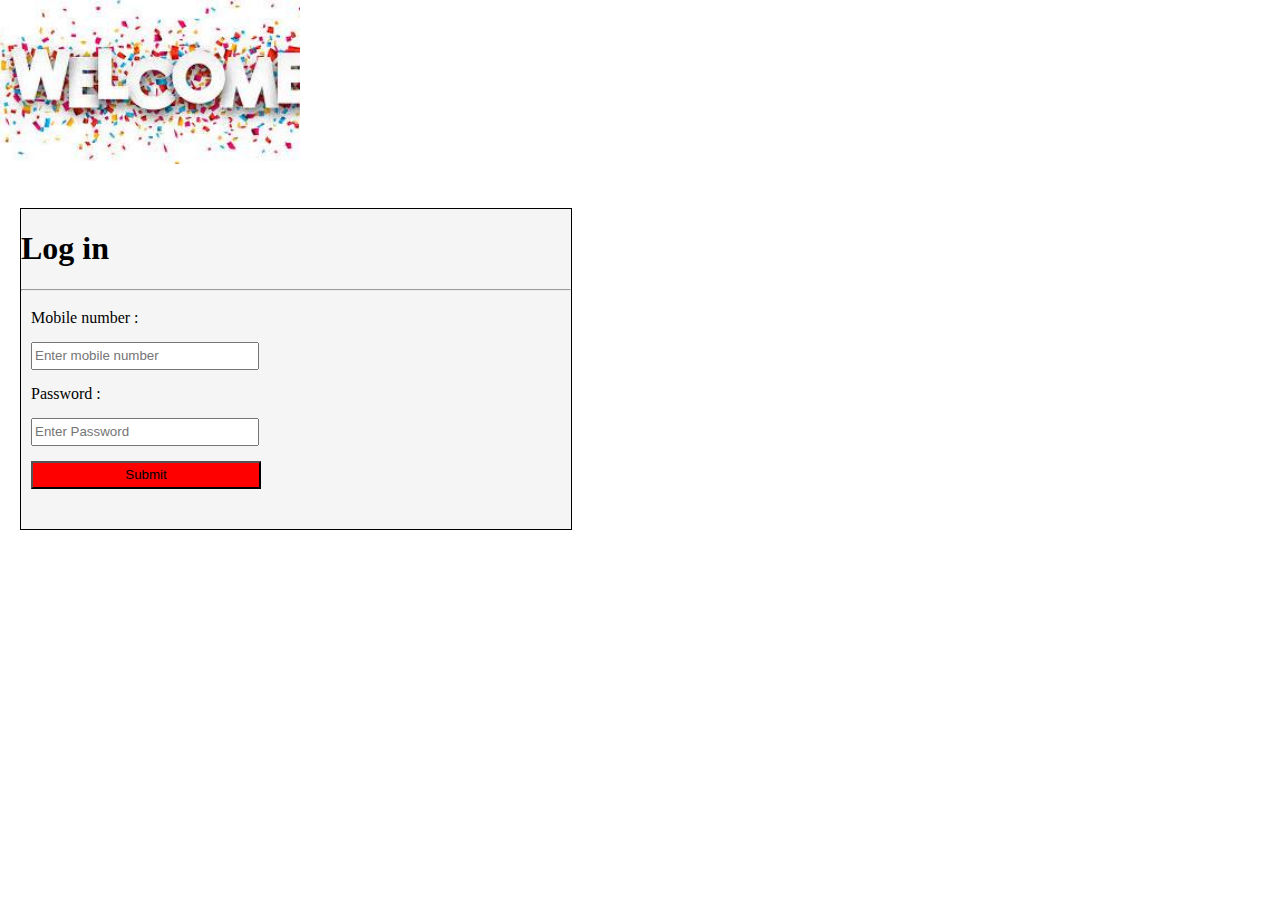
<file: cart.html>
<!DOCTYPE html>
<html lang="en">
<head>
    <meta charset="UTF-8">
    <meta name="viewport" content="width=device-width, initial-scale=1.0">
    <title>Document</title>

    <link rel="stylesheet" href="style.css">
</head>
<body>
    <h1>Cart Page</h1>
  
    <h1 id="cart-total">Cart-total</h1>
    
    <div id="products"></div>
    
</body>
</html>
<script src="./script_cart.js"></script>
</file>
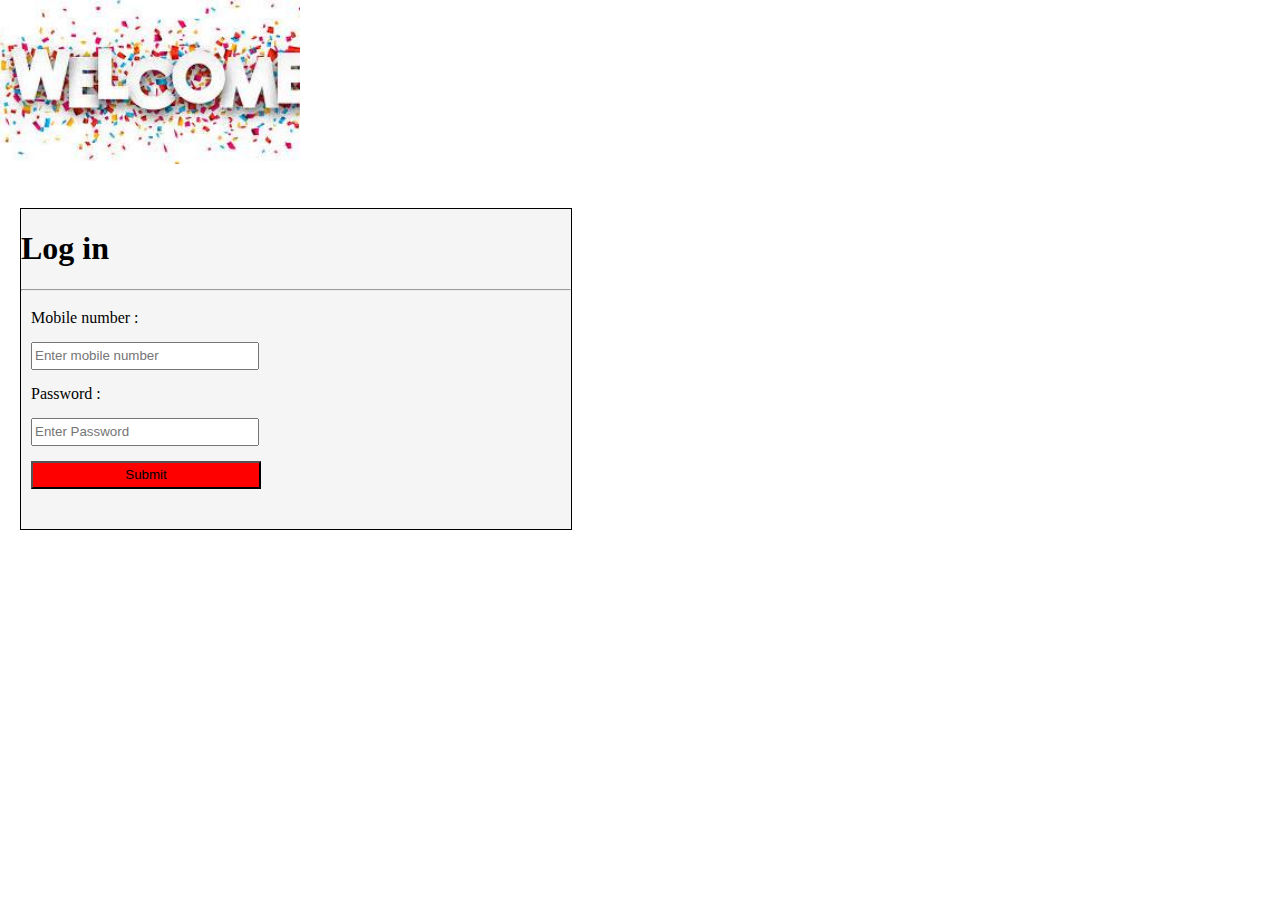
<file: login.html>
<!DOCTYPE html>
<html lang="en">
<head>
    <meta charset="UTF-8">
    <meta name="viewport" content="width=device-width, initial-scale=1.0">
    <title>Document</title>

    <link rel="stylesheet" href="style.css">
</head>
<body>
    <div> <img class="welcome" src="./welcome.jpg" alt="Welcome">
<div id="loginbox">
    <h1>Log in</h1>
    <hr>
    <div id="login">
    <form id="form">
        <label>Mobile number :</label>
        <input id="email" type="text" placeholder="Enter mobile number">
        <label >Password :</label>
        <input id="password" type="password" placeholder="Enter Password">
        <input class="loginbutton" type="submit">
    </form>
</div>
</div>

</body>
</html>
<script src="./script_login.js"></script>
</file>
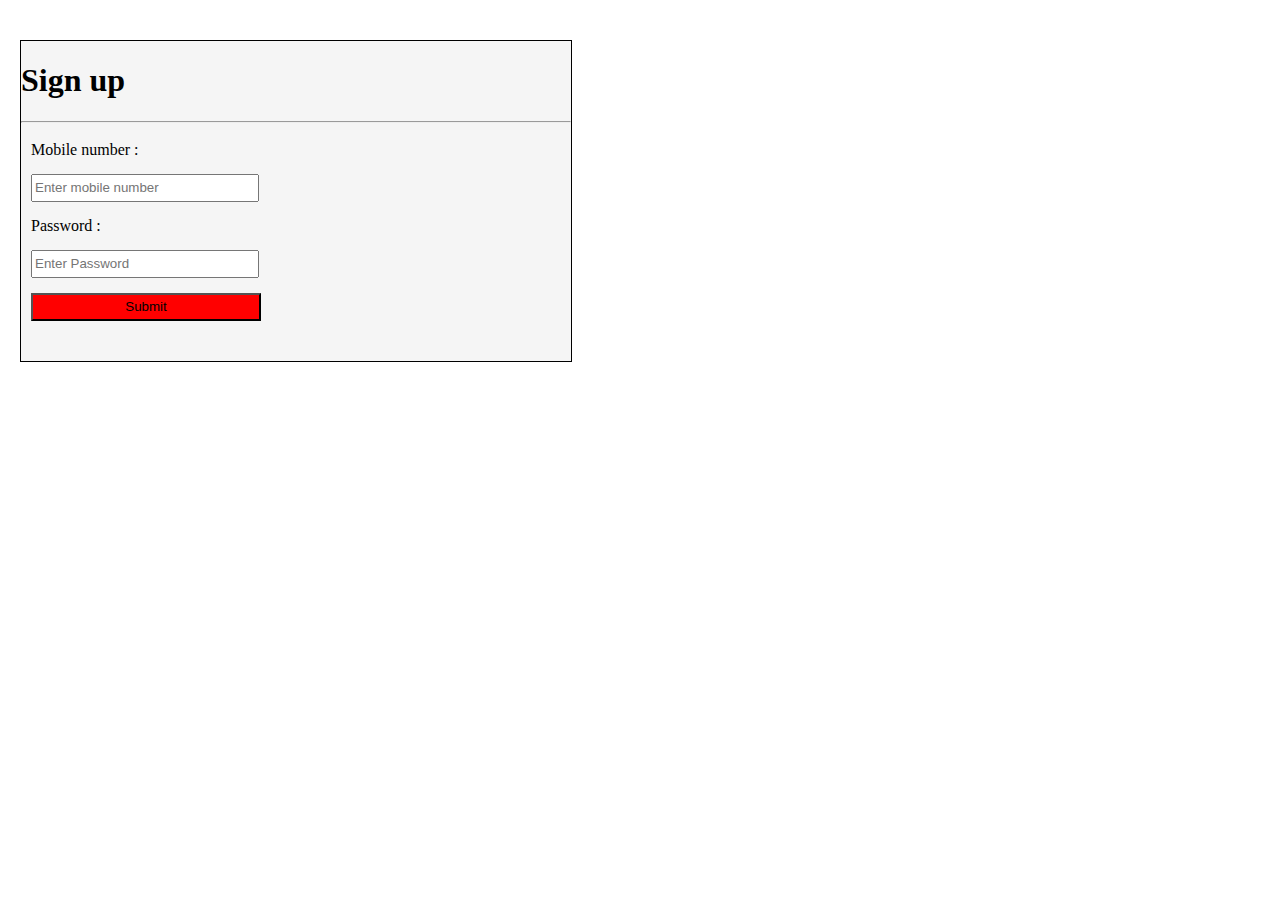
<file: signup.html>
<!DOCTYPE html>
<html lang="en">
<head>
    <meta charset="UTF-8">
    <meta name="viewport" content="width=device-width, initial-scale=1.0">
    <title>Document</title>

    <link rel="stylesheet" href="style.css">
</head>
<body>
<div id="loginbox">
    <h1>Sign up</h1>
    <hr>
    <div id="login">
    <form id="form">
        <label>Mobile number :</label>
        <input id="email" type="text" placeholder="Enter mobile number">
        <label >Password :</label>
        <input id="password" type="password" placeholder="Enter Password">
        <input class="loginbutton" type="submit">
    </form>
</div>
</div>
</body>
</html>
<script src="./script_signup.js"> </script>
</file>
<file: style.css>
body{
    margin: 0%;
}
#headline{
 display: flex;
 justify-content: flex-end;
 gap: 10px;
 background-color: red;
 align-items: center;
 height: 30px;
 font-weight: bolder; 
 font-size: 14px;
}
#headline > div > a {
    text-decoration: none;
    color: white;
}
#search-bar{
    display: flex;
    justify-content: space-between;
    background-color: red;
    color: white;
}
#user{
    display: flex;
    align-items: center;
    gap: 20px;
}
.Relianceimage{
    margin-left: 35px;
    height: 50px;
}

#user > div > a{
    color: white;
    text-decoration: none;
}

.login{
    height: 20px;
    width: 23px;
}
.cart{
    height: 15px;
    width: 20px; 
}
.signup{
    height: 20px;
    width: 23px;  
  
}
.Searchproducts{
    margin-left: 60px;
    margin-top: 8px;
    width: 520px;
    height: 30px;
    border-radius: 20px;
    display: flex;
    align-items: center;
    border: 1px solid grey;
    padding-left: 20px;
    
}

#loginbox{
    margin-top: 40px;
    margin-left: 20px;
    width: 550px;
    height: 320px;
    border: 1px solid;
    background-color: whitesmoke
}
#form{
    display: flex;
    flex-direction:column;
    gap: 15px;
    padding: 10px;
}
#email{
    width: 220px;
    height: 22px;
}
#password{
    width: 220px;
    height: 22px;
}
.loginbutton{
    width: 230px;
    height: 28px;
    background-color: red;
}
.navbar {
    background-color: darkblue;
    overflow: hidden;
    display: flex;
    justify-content: space-evenly;
}
a{
    color: white;
    text-decoration: none;
    font-size: 15px;
}
.nav-item {
    color: white;
    float: left;
    display: block;
    text-align: center;
    padding: 14px 16px;  
}

.dropdown {
    display: inline-block;
}

.dropdown-content {
    display: none;
    position: absolute;
    background-color:darkblue;
    
}

.dropdown-content a {
    color: white;
    padding: 12px 16px;
    display: block;   
} 

.nav-item:hover, .dropdown:hover .nav-item {
    background-color: red;   

}

.dropdown:hover .dropdown-content {
    display: block;
}
#products{
    display: grid;
    grid-template-columns: repeat(3, 1fr);
    gap:10px;
}
#products > div{
    padding:8px;
    box-shadow: rgba(0, 0, 0, 0.16) 0px 1px 4px;
}
#table{
    background-color:darkblue;
    color: white;
    width: 100%;
    line-height: 30px;
}
.tablebody{
    text-align: center;
}
#tags{
    background-color: darkblue;
    color: white;
    display: flex;
    justify-content: space-evenly;
}
#logo{
   display: flex;
   justify-content: space-around;
    background-color: darkblue;
}
.icon{
    display: flex;
}
.icon> div >img{
    width: 30px;
    margin-left: 20px;
}
.storelogo{
    display: flex;
    
}
.storelogo > div > img{
    width: 120px;
    margin-right: 10px;
}
.bottom{
    text-align: center;
    background-color: rgb(21, 21, 81);
    color: white;
    margin-top: -19px;
}
.welcome{
    width: 300px;
}
</file>
